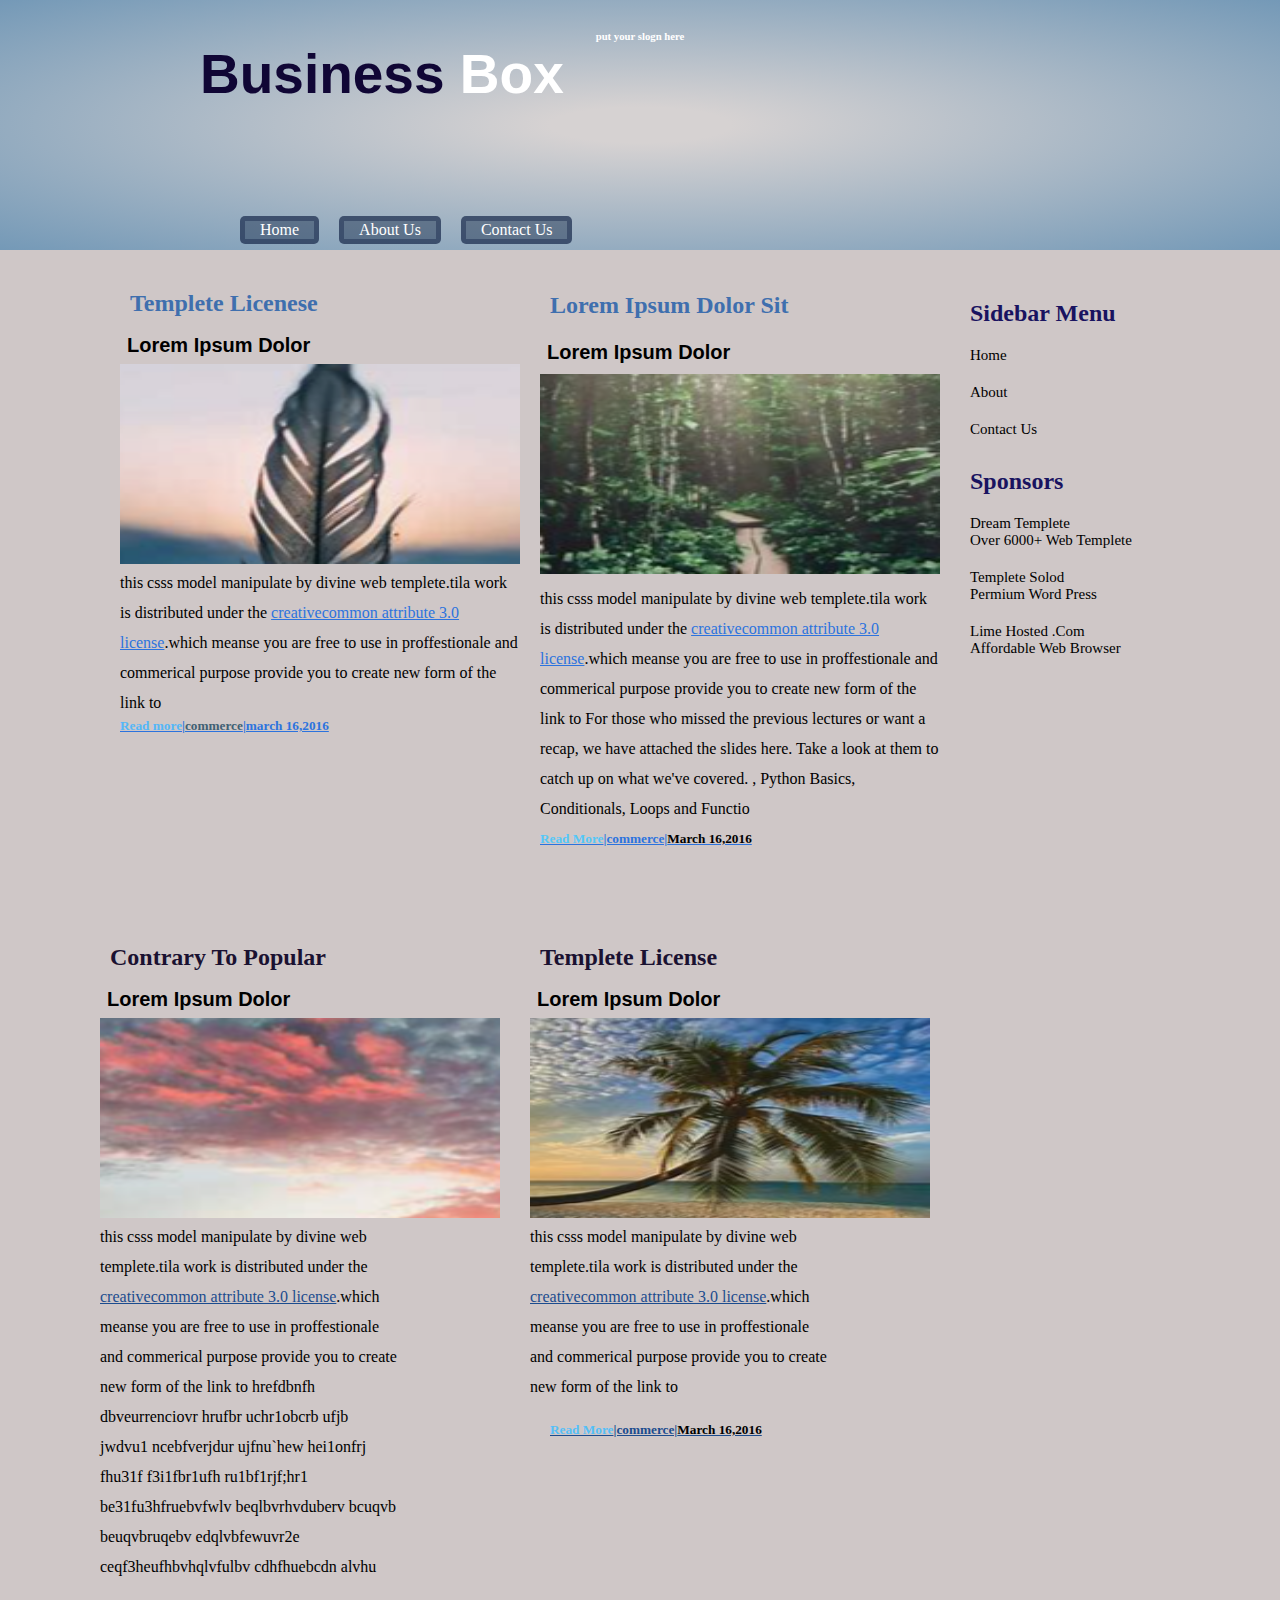
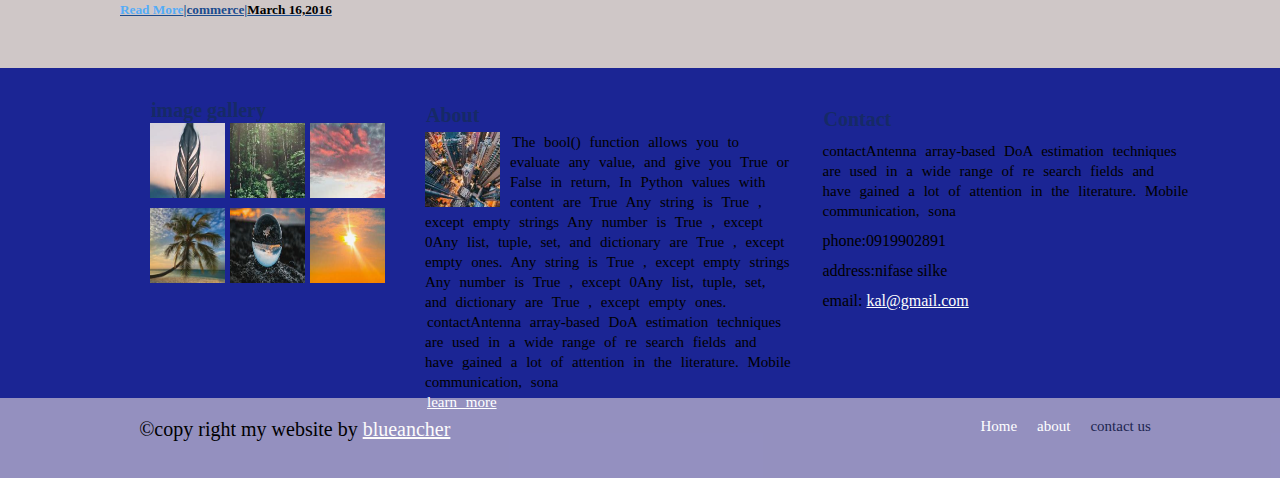
<file: index.html>
<!DOCTYPE html>   
<html lang="en">   
<head>   
    <meta charset="UTF-8">   
    <meta name="viewport" content="width=device-width, initial-scale=1.0">   
    <link rel="stylesheet" href="src/css/layout.css">  
    <link rel="stylesheet" href="src/css/style.css"> 
    <title>Product List</title>   
</head>   
<body>   
    <header>   
        
       <p> <h6>put your slogn here</h6><h1>Business <span style="color:rgb(255, 255, 255)">Box</span> </h1></p>
        <nav>   
            <ul>   
                <li><a class="#home" href="index.html">Home</a></li>   
                <li><a class="#about us" href="src/html/about.html">About Us</a></li>   
                <li><a class="#contact us" href="src/html/contact.html">Contact Us</a></li>   
            </ul>   
        </nav>  
     
    </header>   
 <section class="baba" id="home">
 

    <div class="blen"><h2>
        Templete Licenese
    </h2>

<h3>lorem ipsum dolor</h3>
<img src="/src/images/image1.png"alt="style">
<p>this csss model manipulate by divine web templete.tila work is distributed under the <a href="/">creativecommon attribute 3.0 license</a>.which meanse you are free to use in proffestionale and commerical purpose provide you to create new form of the link to </p>
<h5 ><a href="/"><span style="color:rgb(84, 183, 248);">Read more</span>|<span style="color: rgb(64, 96, 116);">commerce</span>|march 16,2016 </h5></a>
</div>


    <div class="imgg2"><h2>
      lorem ipsum dolor sit
    </h2>

<h3>lorem ipsum dolor</h3>
<img src="/src/images/image2.png" alt="stylesheet">
<p>this csss model manipulate by divine web templete.tila work is distributed under the <a href="/">creativecommon attribute 3.0 license</a>.which meanse you are free to use in proffestionale and commerical purpose provide you to create new form of the link to For those who missed the previous lectures or want a recap, we have attached the slides here. Take a look at them to catch up on what we've covered.
   , 
    

    Python Basics, Conditionals, Loops and Functio</p>
<h5><a  href="/"><span style="color: rgb(84, 199, 248);">Read More</span>|commerce|<span style="color:black;">March 16,2016 </span></h5></a>

   </div>
<div class="kaka"><h2>Sidebar Menu</h2><ul>
    <li><a href="index.html">home</a>
    </li>
    <li><a href="src/html/about.html">about</a></li>
    <li><a href="src/html/contact.html">contact us</a></li>
 
    
    <h2>sponsors</h2>
    <li><h4>Dream templete</h4><p>over 6000+ web templete
    </p></li>
    <li><h4>templete solod</h4><p>permium word press </p></li>
    <li><h4>lime hosted .com</h4><p>affordable web browser</p></li>

</ul></div>
</section>
<section class="emaye">

<div><h2>
contrary to popular
  </h2>

<h3>lorem ipsum dolor</h3>
<img src="/src/images/image3.png" alt="stylesheet">
<p>this csss model manipulate by divine web templete.tila work is distributed under the <a href="/">creativecommon attribute 3.0 license</a>.which meanse you are free to use in proffestionale and commerical purpose provide you to create new form of the link to hrefdbnfh   dbveurrenciovr hrufbr  uchr1obcrb ufjb jwdvu1 ncebfverjdur ujfnu`hew hei1onfrj fhu31f  f3i1fbr1ufh ru1bf1rjf;hr1 be31fu3hfruebvfwlv beqlbvrhvduberv bcuqvb beuqvbruqebv edqlvbfewuvr2e ceqf3heufhbvhqlvfulbv cdhfhuebcdn alvhu </p>
<h5><a  href="/"><span style="color: rgb(84, 172, 248)">Read More</span>|commerce|<span style="color:black;">March 16,2016 </span></h5></a>

 </div>
 <div><h2>
    templete license
  </h2>

<h3>lorem ipsum dolor</h3>
<img src="/src/images/image4.png" alt="stylesheet">
<p>this csss model manipulate by divine web templete.tila work is distributed under the <a href="/">creativecommon attribute 3.0 license</a>.which meanse you are free to use in proffestionale and commerical purpose provide you to create new form of the link to </p>
<h5><a  href="/"><span style="color:rgb(84, 191, 248)">Read More</span>|commerce|<span style="color:black;">March 16,2016 </span></h5></a>

 </div>
</section>
    <footer>
       <div class="container">
        
        <div class="section image-gallery">
        <h3>image gallery</h3>
       <div class="gallery">
        <img src="/src/images/image1.png" alt="stylesheet">
        <img src="/src/images/image2.png" alt="stylesheet">
        <img src="/src/images/image3.png" alt="stylesheet">
        <img src="/src/images/image4.png" alt="stylesheet">
        <img src="/src/images/image6.png" alt="stylesheet">
        <img src="/src/images/image7.png" alt="stylesheet">
    </div>
    </div>
    <div class="section about"> 
        <h3>About</h3>
        <img src="/src/images/image5.png" alt="stylesheet"><p>The bool() function allows you to evaluate any value, and give you True or 
            False in return,
            In Python values with content are True
            Any string is True , except empty strings
            Any number is True , except 0Any list, tuple, set, and dictionary are True , except empty ones.
            Any string is True , except empty strings
            Any number is True , except 0Any list, tuple, set, and dictionary are True , except empty ones.<p>contactAntenna array-based DoA estimation techniques are used in a wide range of re search fields and have gained a lot of attention in the literature. Mobile communication, sona</p></p>
            <p><a href="/" style="padding-top: 10px;color: white;padding-bottom:10px;">learn more</a></p>
        </div> 
     
     <div class=" section contact">
        <h3 style="padding-top: 5px;">Contact</h3>
        <p>contactAntenna array-based DoA estimation techniques are used in a wide range of re search fields and have gained a lot of attention in the literature. Mobile communication, sona</p>
  <li>phone:0919902891</li>
  
  <li>address:nifase silke</li>
  <li>email: <a href="/" style="list-style: none;color: rgb(253, 255, 253);">kal@gmail.com<a></li>
    </div>
    </div>
    
     </footer>  
     <div class="dorka">
        <div class="do"><p > &copy;copy right my website by <a href="/" style="color: rgb(252, 251, 251);">blueancher</a></p></div>
            <div class="ka">
              <ul >
             <li><a href="index.html">Home</a></li>
         <li><a href="src/html/about.html">about</a></li>
         <li><a href="src/html/contact.html" style="color: rgb(29, 37, 80);">contact us</a></li>
          </ul>
     </div> 
 </div>
        
</body>   
</html>
</file>
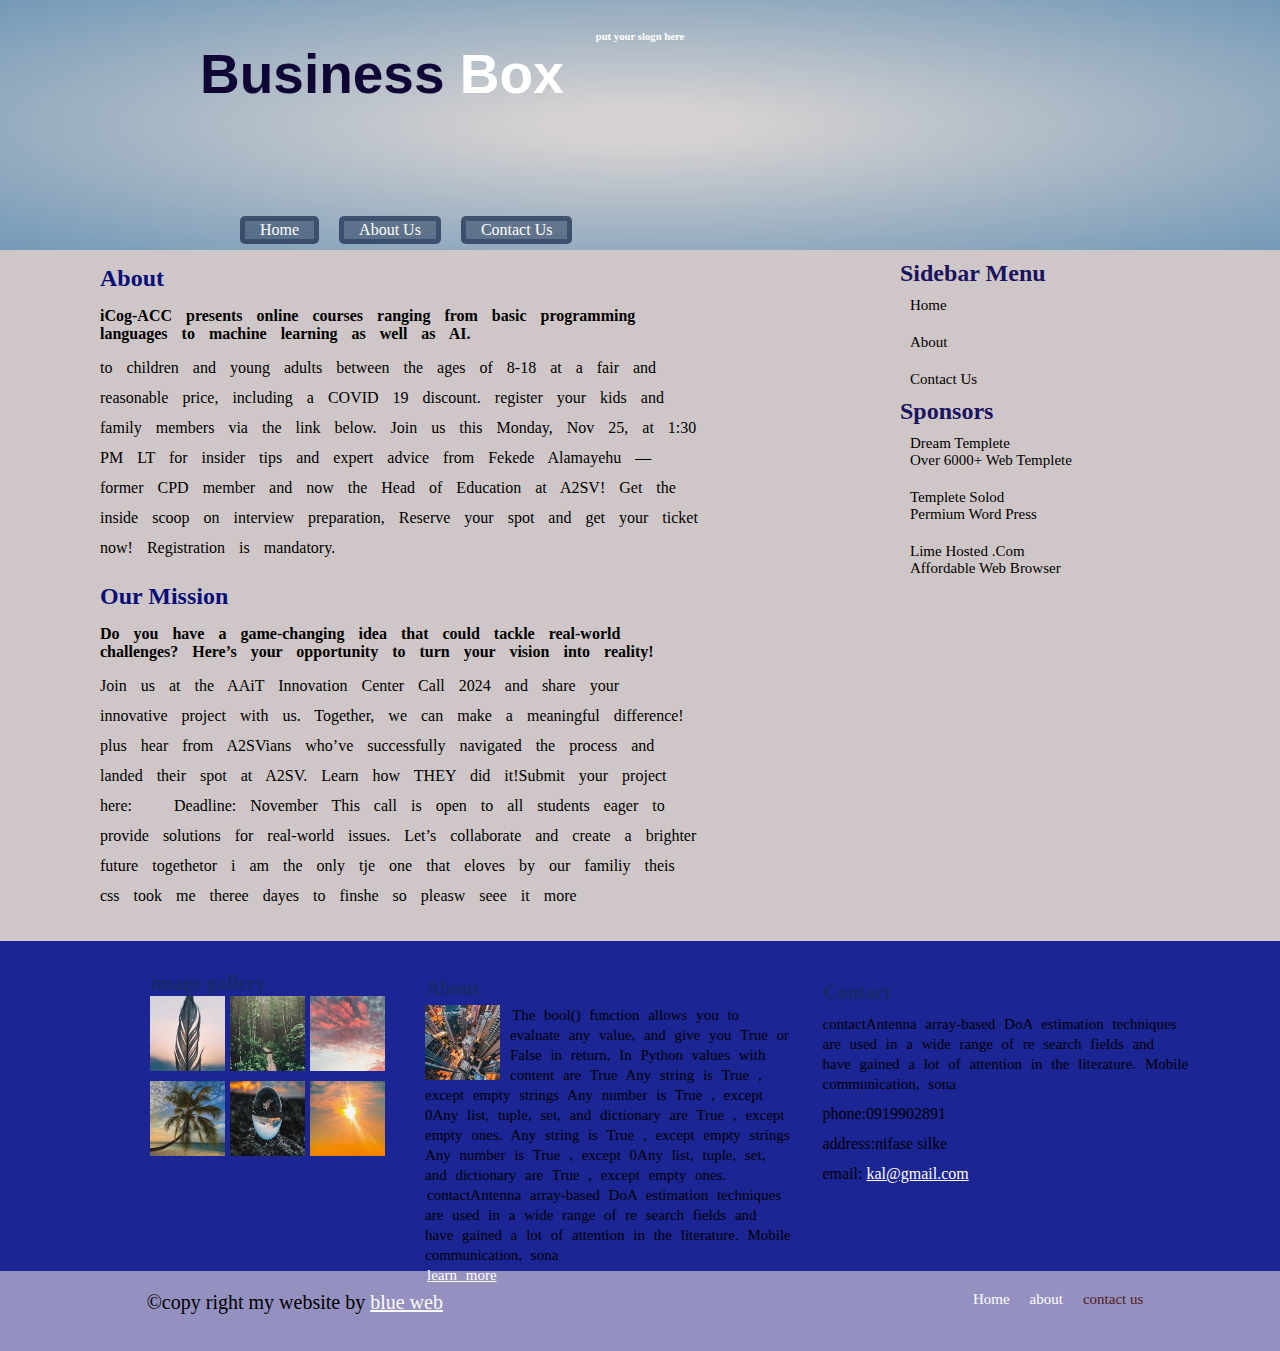
<file: src/html/about.html>
<!DOCTYPE html>
<html lang="en">
<head>
    <meta charset="UTF-8">
    <meta name="viewport" content="width=device-width, initial-scale=1.0">
    <title>Document</title>

        <link rel="stylesheet" href="../css/layout.css">
        <link rel="stylesheet" href="../css/style.css">
</head>
<body><header>   
        
    <p> <h6>put your slogn here</h6><h1>Business <span style="color:white">Box</span> </h1></p>
     <nav>   
         <ul>   
             <li><a class="#home" href="../../index.html">Home</a></li>   
             <li><a class="#about us" href="about.html">About Us</a></li>   
             <li><a class="#contact us" href="contact.html">Contact Us</a></li>   
         </ul>   
     </nav>  
  
 </header>  
    <section class="bereket" id="about us">
  <div class="bere"> <h2>about </h2> 
   <p style="padding-bottom: 5px;font-weight: bold; ;">iCog-ACC presents online courses ranging from basic programming languages to machine learning as well as AI.</p><p style="line-height: 30px;">to children and young adults between the ages of 8-18 at a fair and reasonable price, including a COVID 19 discount. register your kids and family members via the link below.  Join us this Monday, Nov 25, at 1:30 PM LT for insider tips and expert advice from Fekede Alamayehu — former CPD member and now the Head of Education at A2SV!

     Get the inside scoop on interview preparation,

    Reserve your spot and get your ticket now! Registration is mandatory.</p>
    <h2 style="padding-top: 20px;">our mission</h2>
    <p style="padding-bottom: 5px;font-weight: bold;">Do you have a game-changing idea that could tackle real-world challenges? Here’s your opportunity to turn your vision into reality! </p>
<p style="line-height: 30px;">
        Join us at the AAiT Innovation Center Call 2024 and share your innovative project with us. Together, we can make a meaningful difference!
        plus hear from A2SVians who’ve successfully navigated the process and landed their spot at A2SV. Learn how THEY did it!Submit your project here:   
         Deadline: November
         This call is open to all students eager to provide solutions for real-world issues. Let’s collaborate and create a brighter future togethetor i am the only tje one that eloves by our familiy theis css took me theree dayes  to finshe so pleasw seee it more </p>
        </div>
        
       
<div class="kaka"><h2>Sidebar Menu</h2><ul>
            <li><a href="../../index.html">home</a>
            </li>
            <li><a href="about.html">about</a></li>
            <li><a href="contact.html">contact us</a></li>
            <h2>sponsors</h2>
            <li><h4>Dream templete</h4><p>over 6000+ web templete
            </p></li>
            <li><h4>templete solod</h4><p>permium word press </p></li>
            <li><h4>lime hosted .com</h4><p>affordable web browser</p></li>
        
        </ul></div>
    </section>
    <footer>   
           
        
            <div class="container">
             
             <div class="section image-gallery">
             <h3>image gallery</h3>
            <div class="gallery">
                <img src="/src/images/image1.png" alt="stylesheet">
                <img src="/src/images/image2.png" alt="stylesheet">
                <img src="/src/images/image3.png" alt="stylesheet">
                <img src="/src/images/image4.png" alt="stylesheet">
                <img src="/src/images/image6.png" alt="stylesheet">
                <img src="/src/images/image7.png" alt="stylesheet">
            </div>
         </div>
         <div class="section about"> 
             <h3>About</h3>
             <img src="/src/images/image5.png" alt="stylesheet"><p>The bool() function allows you to evaluate any value, and give you True or 
                 False in return,
                 In Python values with content are True
                 Any string is True , except empty strings
                 Any number is True , except 0Any list, tuple, set, and dictionary are True , except empty ones.
                 Any string is True , except empty strings
                 Any number is True , except 0Any list, tuple, set, and dictionary are True , except empty ones.<p>contactAntenna array-based DoA estimation techniques are used in a wide range of re search fields and have gained a lot of attention in the literature. Mobile communication, sona</p></p>
                 <p><a href="/" style="padding-top: 10px;color: white;padding-bottom:10px;">learn more</a></p>
             </div> 
          
          <div class=" section contact">
             <h3 style="padding-top: 5px;">Contact</h3>
             <p>contactAntenna array-based DoA estimation techniques are used in a wide range of re search fields and have gained a lot of attention in the literature. Mobile communication, sona</p>
       <li>phone:0919902891</li>
       
       <li>address:nifase silke</li>
       <li>email: <a href="/" style="list-style: none;color: rgb(253, 255, 253);">kal@gmail.com<a></li>
         </div>
         </div>
         
          </footer>  
          <div class="dorka">
             <div class="do"><p > &copy;copy right my website by <a href="/" style="color: rgb(252, 251, 251);">blue web</a></p></div>
                 <div class="ka">
                   <ul >
                  <li><a href="../../index.html">Home</a></li>
              <li><a href="about.html">about</a></li>
              <li><a href="contact.html" style="color: rgb(80, 29, 29);">contact us</a></li>
               </ul>
          </div> 
      </div>
             
     </body>   
     </html>
</file>
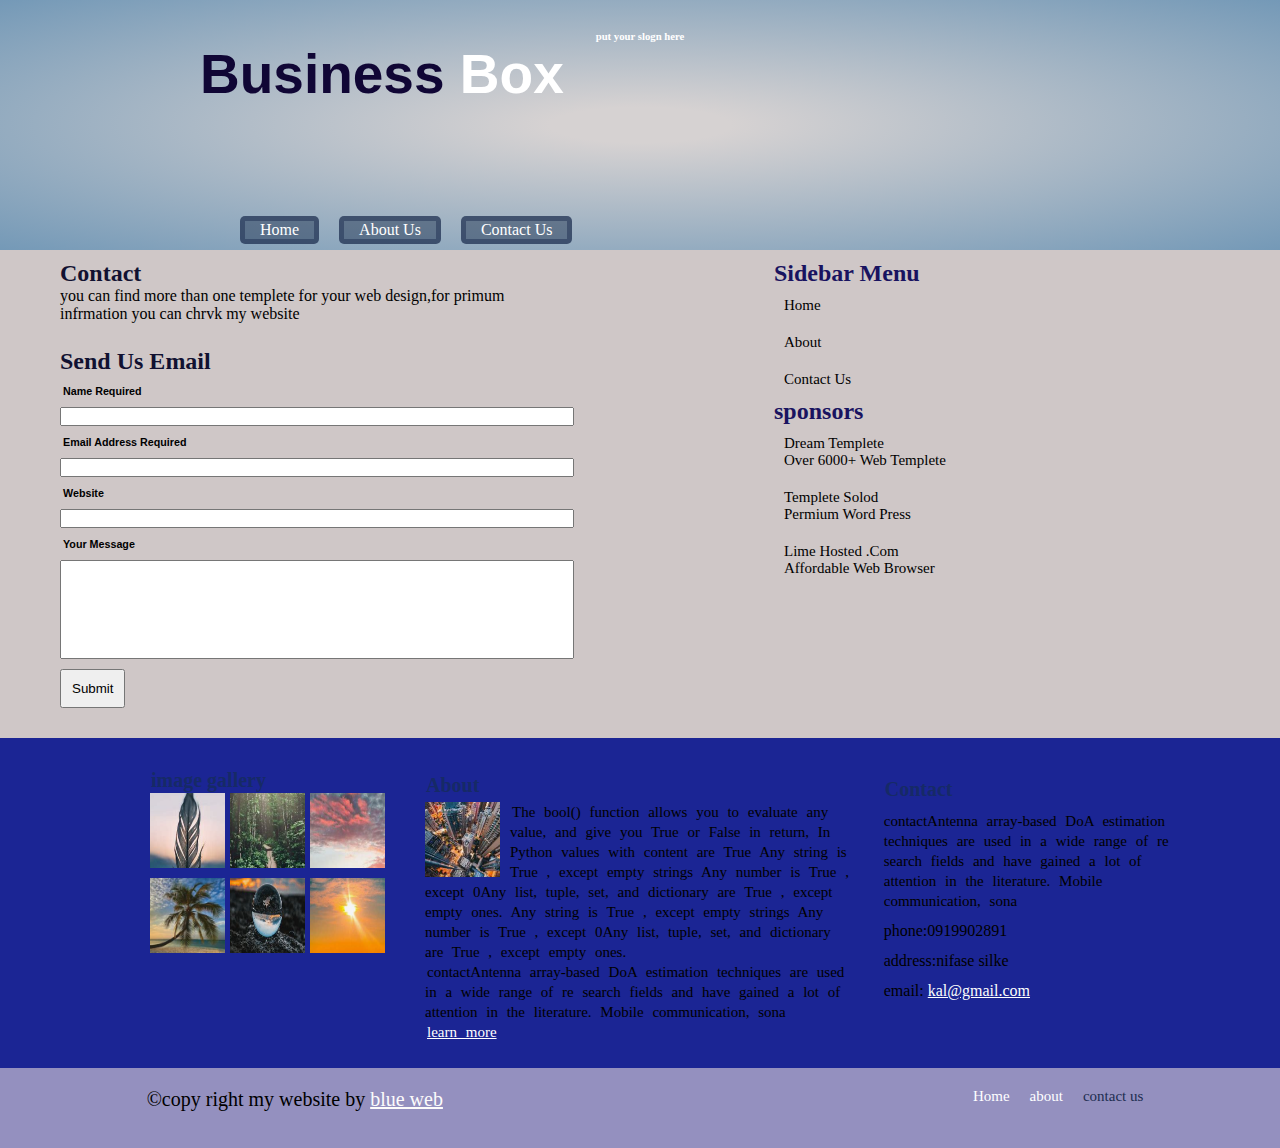
<file: src/html/contact.html>
<!DOCTYPE html>
<html lang="en">
<head>
    <meta charset="UTF-8">
    <meta name="viewport" content="width=device-width, initial-scale=1.0">
    <title>Document</title>
    <link rel="stylesheet" href="../css/style.css">
 <link rel="stylesheet" href="../css/layout.css">
</head>
<body> 
 
    <header>   
        
        <p> <h6>put your slogn here</h6><h1>Business <span style="color:white">Box</span> </h1></p>
         <nav>   
             <ul>   
                 <li><a class="#home" href="../../index.html">Home</a></li>   
                 <li><a class="#about us" href="about.html">About Us</a></li>   
                 <li><a class="#contact us" href="contact.html">Contact Us</a></li>   
             </ul>   
         </nav>  
      
     </header>  
    <section class="biskut">
        <div class="netsi"><h2>Contact</h2>
        <p style="padding-bottom: 15px;">you can find more than one templete for your web design,for primum infrmation you can chrvk my website </p>
       
            <h2>send us email</h2>
            <h6>name required</h6>
            <input type="text">
           <h6>email address required</h6>
           <input type="email">
           <h6>website</h6>
           <input  class=kuku type="text">
           <h6>your message</h6>
           <input class="kale" type="text">
           <button type="submit">Submit</button>
        </div>
             
<div class="kaka"><h2>Sidebar Menu</h2><ul>
    <li><a href="../../index.html">Home</a>
    </li>
    <li><a href="about.html">about</a></li>
    <li><a href="contact.html">contact us</a></li>
 
    <h2>sponsors</h2>
    <li><h4>Dream templete</h4><p>over 6000+ web templete
    </p></li>
    <li><h4>templete solod</h4><p>permium word press </p></li>
    <li><h4>lime hosted .com</h4><p>affordable web browser</p></li>

</ul></div>
</section>
<footer>
    <div class="container">
     
     <div class="section image-gallery">
     <h3>image gallery</h3>
    <div class="gallery">
        <img src="/src/images/image1.png" alt="stylesheet">
        <img src="/src/images/image2.png" alt="stylesheet">
        <img src="/src/images/image3.png" alt="stylesheet">
        <img src="/src/images/image4.png" alt="stylesheet">
        <img src="/src/images/image6.png" alt="stylesheet">
        <img src="/src/images/image7.png" alt="stylesheet">
    </div>
 </div>
 <div class="section about"> 
     <h3>About</h3>
     <img src="/src/images/image5.png" alt="stylesheet"><p>The bool() function allows you to evaluate any value, and give you True or 
         False in return,
         In Python values with content are True
         Any string is True , except empty strings
         Any number is True , except 0Any list, tuple, set, and dictionary are True , except empty ones.
         Any string is True , except empty strings
         Any number is True , except 0Any list, tuple, set, and dictionary are True , except empty ones.<p>contactAntenna array-based DoA estimation techniques are used in a wide range of re search fields and have gained a lot of attention in the literature. Mobile communication, sona</p></p>
         <p><a href="/" style="padding-top: 10px;color: white;padding-bottom:10px;">learn more</a></p>
     </div> 
  
  <div class=" section contact">
     <h3 style="padding-top: 5px;">Contact</h3>
     <p>contactAntenna array-based DoA estimation techniques are used in a wide range of re search fields and have gained a lot of attention in the literature. Mobile communication, sona</p>
<li>phone:0919902891</li>

<li>address:nifase silke</li>
<li>email: <a href="/" style="list-style: none;color: rgb(253, 255, 253);">kal@gmail.com<a></li>
 </div>
 </div>
 
  </footer>  
  <div class="dorka">
     <div class="do"><p > &copy;copy right my website by <a href="/" style="color: rgb(252, 251, 251);">blue web</a></p></div>
         <div class="ka">
           <ul >
          <li><a href="../../index.html">Home</a></li>
      <li><a href="about.html">about</a></li>
      <li><a href="contact.html" style="color: rgb(29, 45, 80);">contact us</a></li>
       </ul>
  </div> 
</div>
     
</body>   
</html>
</file>
<file: src/css/layout.css>
nav ul {
    display:flex;
    justify-content:left;
    align-content: end;
    
    padding-left: 30px;
    margin-top: 80px;  

 
}
.baba{
    display: grid;
    grid-template-columns: repeat(3,1fr);
    grid-gap:20px;
  
}
.emaye{
    display: grid;
    grid-template-columns:repeat(2,auto);
    padding-left: 100px;
    column-gap:30px;
    justify-content: left;
    margin-top: 50px;

}
.container{
    display: flex;
    justify-content:center ;
    gap: 10px;

}

.gallery{
    display: grid;
    grid-template-columns: 70px 70px 70px;
    grid-gap: 10px;
    

}
.image-gallery .img{
    width: 100%;
    height: auto;
    border: 4px;
   
   

}

.about{
    line-height: 1.6;
    width: 700px;

}

.contact p{
    margin: 5px 0;
}
.bereket{
    display: grid;
    grid-template-columns:repeat(2,1fr);
    column-gap: 200px;
    
}
.biskut{
    display: grid;
    grid-template-columns: repeat(2,1fr);
    column-gap: 200px;
}
.dorka{
    display: flex;
    justify-content:center;
    align-content:center;
    gap: 20px;
    padding: 20px;
    
}
.ka ul {
    display: flex;
    justify-content: end;
    font-size: 15px;
    
}
</file>
<file: src/css/style.css>
*{
    padding: 0;
    margin: 0;
}
header h6{
    color: white;
    margin-bottom:0;
    text-align: center;
  
}
.ha{
    margin-top: 10px;
    margin-bottom: 5px;
}
header {
    background-image:radial-gradient(rgb(214, 210, 210) 10% ,rgb(116, 153, 183));
    height: 250px;
    width: auto;

}
header p{
    padding-top: 30px;
    
}
header h1{
    color:rgb(16, 6, 53);
    
    font-size:55px;
    padding-left: 200px;
   
    font-family: 'Franklin Gothic Medium', 'Arial Narrow', Arial, sans-serif;
    
}
nav{
    padding-left: 200px;
}

nav ul li{
    list-style: none;
    border: 5px solid rgba(25, 40, 75, 0.459); 
    background-color: rgba(25, 43, 75, 0.459);  
    padding-left: 15px;
    padding-right: 15px;
    border-radius: 5px;
    margin-left: 10px;
    margin-right: 10px;
    
}
nav ul li a{
    color: white;
    text-decoration: none;
}
nav ul li:hover{
    border-color:rgb(20, 31, 58);
    background-color: rgb(64, 114, 132);
    transition: background-color infinite ;

}

.baba ,.emaye h5{
    padding: 20px;
}
.blen{
    padding-left:100px;

}
.baba  h2{
    text-transform: capitalize;
    margin-top: 10px;
    color: rgb(63, 111, 174);
    padding: 10px;
}
.baba  h3{
    text-transform: capitalize;
    padding: 7px;
    font-weight:600;
    font-size: 20px;
    font-family:'Segoe UI', Tahoma, Geneva, Verdana, sans-serif
}
.baba img{
    width: 400px;
    height: 200px;
}
.baba  ul li{
    list-style: none;
    text-transform: capitalize;
    padding: 10px;
}
body{
    background-color:rgb(207, 199, 199) ;
}
.baba a{
    color: rgb(44, 115, 222);
    text-decoration: underline;
}
.blen p{
    line-height: 30px;
}
.imgg2{
    line-height: 30px;
}
.kaka ul li{
    font-weight: 100;
   font-size: 15px;
}
.kaka li h4{
    font-weight: 100;
}
.kaka li{
    list-style: none;
    font-size: 15px;
}
.kaka li a{
    text-decoration: none;
    list-style: none;
    color: black;
    font-size: 15px;
}
.emaye p{
    max-width: 300px;
    text-align:start;
    line-height: 30px;
}
.emaye h2{
    text-transform: capitalize;
    margin-top: 10px;
    color: rgb(26, 17, 49);
    padding: 10px;

}
.emaye h3{
    text-transform: capitalize;
    padding: 7px;
    font-weight:600;
    font-size: 20px;
    font-family:'Segoe UI', Tahoma, Geneva, Verdana, sans-serif;
}
.emaye a{
    color: rgb(28, 76, 142);
    text-decoration: underline;
}
.emaye img{
    height:200px;
    width: 400px;
}
footer{
    background-color:rgb(27, 37, 148);
    height: 300px;
    width: auto;
    padding-top: 30px;
    margin-top: 30px;
    position: static;
}

footer img{

    height: 75px;
    width: 75px;
}
.abaye div {
    padding-top: 10px;

}

footer p{
    font-size: 15px;
    line-height: 20px;
    word-spacing: 5px;
}
footer li{
    line-height: 30px;
    list-style: none;
}
footer h3{
    font-size: 20px;
    padding:1px;
    color: rgb(23, 25, 49);
}

.image-gallery{
    padding-left:150px;
    
}
.about{
    margin-left:30px;
    padding-left: 5px;
    padding-right: 5px;
   
}
.container{
    height: 300px;
}
.container h3{
    margin-top: 0;
    color: rgb(22, 42, 102);
}
.about,.contact{
    line-height: 1.6;
    width: 500px;

}
.contact {
    padding-right: 80px;
}
.contact p{
    margin: 5px 0;
}
.about{
    padding-right: 20px;
}
.about p{
    text-indent: 2px;
}

.bereket h2{
    color: rgb(25, 23, 84);
    text-transform: capitalize;
   
}

.bereket p{
   width: 700px;
   
}
.bere{
   padding-left: 100px;
}
.bere p{
    word-spacing: 10px;
    padding-top: 5px;
    
    line-break:15px;
    text-align:left;
    width: 600px;
}
.bere h2{
    text-align:left;
    color:rgb(7, 14, 121);
    padding-top:15px;
    padding-bottom: 10px;
}
.kaka ul li{
    list-style: none;
    line-break: 30px;

    
 font-family: serif;
 text-transform: capitalize;
    padding: 10px;
}
.kaka h2{
    color: rgb(25, 19, 96);
}
.kaka{
    margin-top: 10px;
}
.netsi h2{
    text-transform: capitalize;
    margin-top: 10px;
    text-align: left;
    color: rgb(17, 17, 49);
}
.netsi{
    margin-left: 60px;
}
.netsi input{
    width: 500px;
    padding-left: 10px;
    margin-top: 10px;
}
.netsi h6{
      padding-top: 10px;
    text-align: left;
    font-family:'Segoe UI', Tahoma, Geneva, Verdana, sans-serif;
    padding-left: 3px;
    text-transform: capitalize;
}
.netsi input.kale{
    padding-top: 80px;

}
.netsi button{
    margin-top: 10px;
    padding: 10px;
}

.about img{
    float: left;
    padding-right: 10px;


}
.dorka{
    background-color: rgba(46, 48, 179, 0.363);
    height: 40px;
}
.ka ul{
    
  justify-content: end;
  margin-left:500px;
  list-style: none;
}
.ka li a{
    color: white;
    text-decoration: none;
   
}
.ka li{padding-left: 10px;
justify-content: end;
padding-right: 10px;
}
.do p{
    font-size: 20px;
}
</file>
